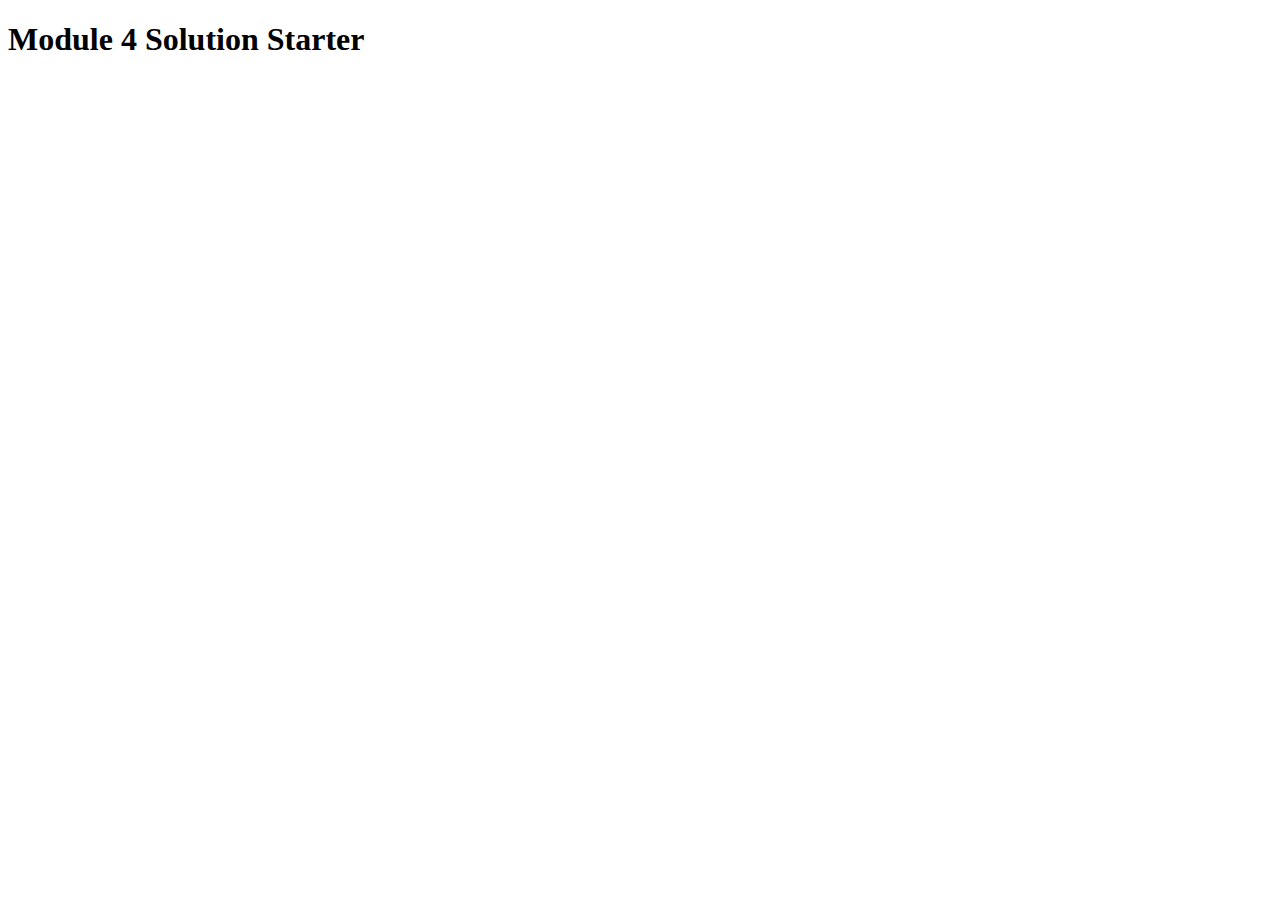
<file: mod4/index.html>
<!DOCTYPE html>
<html>
<head>
  <meta charset="utf-8">
  <title>Module 4 Solution Starter</title>
  <script src="SpeakHello.js"></script>
  <script src="SpeakGoodBye.js"></script>
  <script src="script.js"></script>
</head>
<body>
  <h1>Module 4 Solution Starter</h1>
</body>
</html>
</file>
